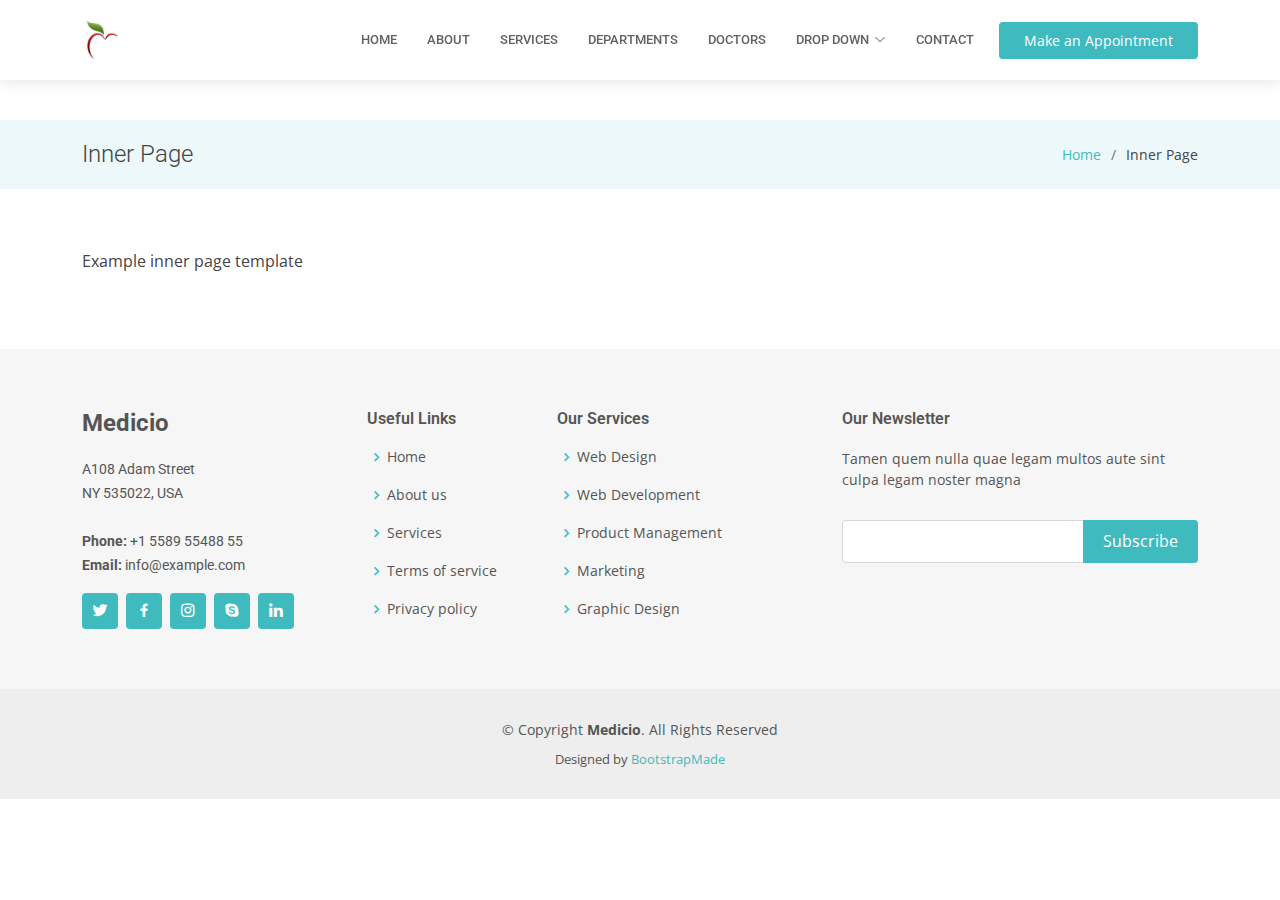
<file: inner-page.html>
<!DOCTYPE html>
<html lang="en">

<head>
  <meta charset="utf-8">
  <meta content="width=device-width, initial-scale=1.0" name="viewport">

  <title>Inner Page - Medicio Bootstrap Template</title>
  <meta content="" name="description">
  <meta content="" name="keywords">

  <!-- Favicons -->
  <link href="assets/img/favicon.png" rel="icon">
  <link href="assets/img/apple-touch-icon.png" rel="apple-touch-icon">

  <!-- Google Fonts -->
  <link href="https://fonts.googleapis.com/css?family=Open+Sans:300,300i,400,400i,600,600i,700,700i|Roboto:300,300i,400,400i,500,500i,600,600i,700,700i|Poppins:300,300i,400,400i,500,500i,600,600i,700,700i" rel="stylesheet">

  <!-- Vendor CSS Files -->
  <link href="assets/vendor/animate.css/animate.min.css" rel="stylesheet">
  <link href="assets/vendor/aos/aos.css" rel="stylesheet">
  <link href="assets/vendor/bootstrap/css/bootstrap.min.css" rel="stylesheet">
  <link href="assets/vendor/bootstrap-icons/bootstrap-icons.css" rel="stylesheet">
  <link href="assets/vendor/boxicons/css/boxicons.min.css" rel="stylesheet">
  <link href="assets/vendor/fontawesome-free/css/all.min.css" rel="stylesheet">
  <link href="assets/vendor/glightbox/css/glightbox.min.css" rel="stylesheet">
  <link href="assets/vendor/swiper/swiper-bundle.min.css" rel="stylesheet">

  <!-- Template Main CSS File -->
  <link href="assets/css/style.css" rel="stylesheet">

  <!-- =======================================================
  * Template Name: Medicio - v4.0.0
  * Template URL: https://bootstrapmade.com/medicio-free-bootstrap-theme/
  * Author: BootstrapMade.com
  * License: https://bootstrapmade.com/license/
  ======================================================== -->
</head>

<body>

  <!-- ======= Top Bar ======= -->
  <div id="topbar" class="d-flex align-items-center fixed-top">
    <div class="container d-flex align-items-center justify-content-center justify-content-md-between">
      <div class="align-items-center d-none d-md-flex">
        <i class="bi bi-clock"></i> Monday - Saturday, 8AM to 10PM
      </div>
      <div class="d-flex align-items-center">
        <i class="bi bi-phone"></i> Call us now +1 5589 55488 55
      </div>
    </div>
  </div>

  <!-- ======= Header ======= -->
  <header id="header" class="fixed-top">
    <div class="container d-flex align-items-center">

      <a href="index.html" class="logo me-auto"><img src="assets/img/logo.png" alt=""></a>
      <!-- Uncomment below if you prefer to use an image logo -->
      <!-- <h1 class="logo me-auto"><a href="index.html">Medicio</a></h1> -->

      <nav id="navbar" class="navbar order-last order-lg-0">
        <ul>
          <li><a class="nav-link scrollto " href="#hero">Home</a></li>
          <li><a class="nav-link scrollto" href="#about">About</a></li>
          <li><a class="nav-link scrollto" href="#services">Services</a></li>
          <li><a class="nav-link scrollto" href="#departments">Departments</a></li>
          <li><a class="nav-link scrollto" href="#doctors">Doctors</a></li>
          <li class="dropdown"><a href="#"><span>Drop Down</span> <i class="bi bi-chevron-down"></i></a>
            <ul>
              <li><a href="#">Drop Down 1</a></li>
              <li class="dropdown"><a href="#"><span>Deep Drop Down</span> <i class="bi bi-chevron-right"></i></a>
                <ul>
                  <li><a href="#">Deep Drop Down 1</a></li>
                  <li><a href="#">Deep Drop Down 2</a></li>
                  <li><a href="#">Deep Drop Down 3</a></li>
                  <li><a href="#">Deep Drop Down 4</a></li>
                  <li><a href="#">Deep Drop Down 5</a></li>
                </ul>
              </li>
              <li><a href="#">Drop Down 2</a></li>
              <li><a href="#">Drop Down 3</a></li>
              <li><a href="#">Drop Down 4</a></li>
            </ul>
          </li>
          <li><a class="nav-link scrollto" href="#contact">Contact</a></li>
        </ul>
        <i class="bi bi-list mobile-nav-toggle"></i>
      </nav><!-- .navbar -->

      <a href="#appointment" class="appointment-btn scrollto"><span class="d-none d-md-inline">Make an</span> Appointment</a>

    </div>
  </header><!-- End Header -->

  <main id="main">

    <!-- ======= Breadcrumbs Section ======= -->
    <section class="breadcrumbs">
      <div class="container">

        <div class="d-flex justify-content-between align-items-center">
          <h2>Inner Page</h2>
          <ol>
            <li><a href="index.html">Home</a></li>
            <li>Inner Page</li>
          </ol>
        </div>

      </div>
    </section><!-- End Breadcrumbs Section -->

    <section class="inner-page">
      <div class="container">
        <p>
          Example inner page template
        </p>
      </div>
    </section>

  </main><!-- End #main -->

  <!-- ======= Footer ======= -->
  <footer id="footer">
    <div class="footer-top">
      <div class="container">
        <div class="row">

          <div class="col-lg-3 col-md-6">
            <div class="footer-info">
              <h3>Medicio</h3>
              <p>
                A108 Adam Street <br>
                NY 535022, USA<br><br>
                <strong>Phone:</strong> +1 5589 55488 55<br>
                <strong>Email:</strong> info@example.com<br>
              </p>
              <div class="social-links mt-3">
                <a href="#" class="twitter"><i class="bx bxl-twitter"></i></a>
                <a href="#" class="facebook"><i class="bx bxl-facebook"></i></a>
                <a href="#" class="instagram"><i class="bx bxl-instagram"></i></a>
                <a href="#" class="google-plus"><i class="bx bxl-skype"></i></a>
                <a href="#" class="linkedin"><i class="bx bxl-linkedin"></i></a>
              </div>
            </div>
          </div>

          <div class="col-lg-2 col-md-6 footer-links">
            <h4>Useful Links</h4>
            <ul>
              <li><i class="bx bx-chevron-right"></i> <a href="#">Home</a></li>
              <li><i class="bx bx-chevron-right"></i> <a href="#">About us</a></li>
              <li><i class="bx bx-chevron-right"></i> <a href="#">Services</a></li>
              <li><i class="bx bx-chevron-right"></i> <a href="#">Terms of service</a></li>
              <li><i class="bx bx-chevron-right"></i> <a href="#">Privacy policy</a></li>
            </ul>
          </div>

          <div class="col-lg-3 col-md-6 footer-links">
            <h4>Our Services</h4>
            <ul>
              <li><i class="bx bx-chevron-right"></i> <a href="#">Web Design</a></li>
              <li><i class="bx bx-chevron-right"></i> <a href="#">Web Development</a></li>
              <li><i class="bx bx-chevron-right"></i> <a href="#">Product Management</a></li>
              <li><i class="bx bx-chevron-right"></i> <a href="#">Marketing</a></li>
              <li><i class="bx bx-chevron-right"></i> <a href="#">Graphic Design</a></li>
            </ul>
          </div>

          <div class="col-lg-4 col-md-6 footer-newsletter">
            <h4>Our Newsletter</h4>
            <p>Tamen quem nulla quae legam multos aute sint culpa legam noster magna</p>
            <form action="" method="post">
              <input type="email" name="email"><input type="submit" value="Subscribe">
            </form>

          </div>

        </div>
      </div>
    </div>

    <div class="container">
      <div class="copyright">
        &copy; Copyright <strong><span>Medicio</span></strong>. All Rights Reserved
      </div>
      <div class="credits">
        <!-- All the links in the footer should remain intact. -->
        <!-- You can delete the links only if you purchased the pro version. -->
        <!-- Licensing information: https://bootstrapmade.com/license/ -->
        <!-- Purchase the pro version with working PHP/AJAX contact form: https://bootstrapmade.com/medicio-free-bootstrap-theme/ -->
        Designed by <a href="https://bootstrapmade.com/">BootstrapMade</a>
      </div>
    </div>
  </footer><!-- End Footer -->

  <div id="preloader"></div>
  <a href="#" class="back-to-top d-flex align-items-center justify-content-center"><i class="bi bi-arrow-up-short"></i></a>

  <!-- Vendor JS Files -->
  <script src="assets/vendor/aos/aos.js"></script>
  <script src="assets/vendor/bootstrap/js/bootstrap.bundle.min.js"></script>
  <script src="assets/vendor/glightbox/js/glightbox.min.js"></script>
  <script src="assets/vendor/php-email-form/validate.js"></script>
  <script src="assets/vendor/purecounter/purecounter.js"></script>
  <script src="assets/vendor/swiper/swiper-bundle.min.js"></script>

  <!-- Template Main JS File -->
  <script src="assets/js/main.js"></script>

</body>

</html>
</file>
<file: assets/css/style.css>
/**
* Template Name: Medicio - v4.0.0
* Template URL: https://bootstrapmade.com/medicio-free-bootstrap-theme/
* Author: BootstrapMade.com
* License: https://bootstrapmade.com/license/
*/

/*--------------------------------------------------------------
# General
--------------------------------------------------------------*/
body {
  font-family: "Open Sans", sans-serif;
  color: #444444;
}

a {
  color: #3fbbc0;
  text-decoration: none;
}

a:hover {
  color: #65c9cd;
  text-decoration: none;
}

h1, h2, h3, h4, h5, h6 {
  font-family: "Roboto", sans-serif;
}

/*--------------------------------------------------------------
# Preloader
--------------------------------------------------------------*/
#preloader {
  position: fixed;
  top: 0;
  left: 0;
  right: 0;
  bottom: 0;
  z-index: 9999;
  overflow: hidden;
  background: #fff;
}

#preloader:before {
  content: "";
  position: fixed;
  top: calc(50% - 30px);
  left: calc(50% - 30px);
  border: 6px solid #3fbbc0;
  border-top-color: #ecf8f9;
  border-radius: 50%;
  width: 60px;
  height: 60px;
  -webkit-animation: animate-preloader 1s linear infinite;
  animation: animate-preloader 1s linear infinite;
}

@-webkit-keyframes animate-preloader {
  0% {
    transform: rotate(0deg);
  }
  100% {
    transform: rotate(360deg);
  }
}

@keyframes animate-preloader {
  0% {
    transform: rotate(0deg);
  }
  100% {
    transform: rotate(360deg);
  }
}

/*--------------------------------------------------------------
# Back to top button
--------------------------------------------------------------*/
.back-to-top {
  position: fixed;
  visibility: hidden;
  opacity: 0;
  right: 15px;
  bottom: 15px;
  z-index: 996;
  background: #3fbbc0;
  width: 40px;
  height: 40px;
  border-radius: 4px;
  transition: all 0.4s;
}

.back-to-top i {
  font-size: 28px;
  color: #fff;
  line-height: 0;
}

.back-to-top:hover {
  background: #5ec6ca;
  color: #fff;
}

.back-to-top.active {
  visibility: visible;
  opacity: 1;
}

/*--------------------------------------------------------------
# Disable aos animation delay on mobile devices
--------------------------------------------------------------*/
@media screen and (max-width: 768px) {
  [data-aos-delay] {
    transition-delay: 0 !important;
  }
}

/*--------------------------------------------------------------
# Top Bar
--------------------------------------------------------------*/
#topbar {
  background: #3fbbc0;
  color: #fff;
  height: 40px;
  font-size: 16px;
  font-weight: 600;
  z-index: 996;
  transition: all 0.5s;
}

#topbar.topbar-scrolled {
  top: -40px;
}

#topbar i {
  padding-right: 6px;
  line-height: 0;
}

/*--------------------------------------------------------------
# Header
--------------------------------------------------------------*/
#header {
  background: #fff;
  transition: all 0.5s;
  z-index: 997;
  padding: 20px 0;
  top: 0px;
  box-shadow: 0px 2px 15px rgba(0, 0, 0, 0.1);
}

@media (max-width: 992px) {
  #header {
    padding: 15px 0;
  }
}

#header.header-scrolled {
  top: 0;
}

#header .logo {
  font-size: 28px;
  margin: 0;
  padding: 0;
  line-height: 1;
  font-weight: 600;
  letter-spacing: 0.5px;
  text-transform: uppercase;
}

#header .logo a {
  color: #555555;
}

#header .logo img {
  max-height: 40px;
}

/**
* Appointment Button
*/
.appointment-btn {
  margin-left: 25px;
  background: #3fbbc0;
  color: #fff;
  border-radius: 4px;
  padding: 8px 25px;
  white-space: nowrap;
  transition: 0.3s;
  font-size: 14px;
  display: inline-block;
}

.appointment-btn:hover {
  background: #65c9cd;
  color: #fff;
}

@media (max-width: 768px) {
  .appointment-btn {
    margin: 0 15px 0 0;
    padding: 6px 15px;
  }
}

/*--------------------------------------------------------------
# Navigation Menu
--------------------------------------------------------------*/
/**
* Desktop Navigation 
*/
.navbar {
  padding: 0;
}

.navbar ul {
  margin: 0;
  padding: 0;
  display: flex;
  list-style: none;
  align-items: center;
}

.navbar li {
  position: relative;
}

.navbar a {
  display: flex;
  align-items: center;
  justify-content: space-between;
  padding: 10px 0 10px 30px;
  font-family: "Roboto", sans-serif;
  font-size: 13px;
  color: #626262;
  white-space: nowrap;
  transition: 0.3s;
  text-transform: uppercase;
  font-weight: 500;
}

.navbar a i {
  font-size: 12px;
  line-height: 0;
  margin-left: 5px;
}

.navbar a:hover, .navbar .active, .navbar li:hover > a {
  color: #3fbbc0;
}

.navbar .dropdown ul {
  display: block;
  position: absolute;
  left: 14px;
  top: calc(100% + 30px);
  margin: 0;
  padding: 10px 0;
  z-index: 99;
  opacity: 0;
  visibility: hidden;
  background: #fff;
  box-shadow: 0px 0px 30px rgba(127, 137, 161, 0.25);
  transition: 0.3s;
  border-radius: 4px;
}

.navbar .dropdown ul li {
  min-width: 200px;
}

.navbar .dropdown ul a {
  padding: 10px 20px;
  text-transform: none;
}

.navbar .dropdown ul a i {
  font-size: 12px;
}

.navbar .dropdown ul a:hover, .navbar .dropdown ul .active:hover, .navbar .dropdown ul li:hover > a {
  color: #3fbbc0;
}

.navbar .dropdown:hover > ul {
  opacity: 1;
  top: 100%;
  visibility: visible;
}

.navbar .dropdown .dropdown ul {
  top: 0;
  left: calc(100% - 30px);
  visibility: hidden;
}

.navbar .dropdown .dropdown:hover > ul {
  opacity: 1;
  top: 0;
  left: 100%;
  visibility: visible;
}

@media (max-width: 1366px) {
  .navbar .dropdown .dropdown ul {
    left: -90%;
  }
  .navbar .dropdown .dropdown:hover > ul {
    left: -100%;
  }
}

/**
* Mobile Navigation 
*/
.mobile-nav-toggle {
  color: #555555;
  font-size: 28px;
  cursor: pointer;
  display: none;
  line-height: 0;
  transition: 0.5s;
}

.mobile-nav-toggle.bi-x {
  color: #fff;
}

@media (max-width: 991px) {
  .mobile-nav-toggle {
    display: block;
  }
  .navbar ul {
    display: none;
  }
}

.navbar-mobile {
  position: fixed;
  overflow: hidden;
  top: 0;
  right: 0;
  left: 0;
  bottom: 0;
  background: rgba(60, 60, 60, 0.9);
  transition: 0.3s;
  z-index: 999;
}

.navbar-mobile .mobile-nav-toggle {
  position: absolute;
  top: 15px;
  right: 15px;
}

.navbar-mobile ul {
  display: block;
  position: absolute;
  top: 55px;
  right: 15px;
  bottom: 15px;
  left: 15px;
  padding: 10px 0;
  border-radius: 8px;
  background-color: #fff;
  overflow-y: auto;
  transition: 0.3s;
}

.navbar-mobile a {
  padding: 10px 20px;
  font-size: 15px;
  color: #555555;
}

.navbar-mobile a:hover, .navbar-mobile .active, .navbar-mobile li:hover > a {
  color: #3fbbc0;
}

.navbar-mobile .dropdown ul {
  position: static;
  display: none;
  margin: 10px 20px;
  padding: 10px 0;
  z-index: 99;
  opacity: 1;
  visibility: visible;
  background: #fff;
  box-shadow: 0px 0px 30px rgba(127, 137, 161, 0.25);
}

.navbar-mobile .dropdown ul li {
  min-width: 200px;
}

.navbar-mobile .dropdown ul a {
  padding: 10px 20px;
}

.navbar-mobile .dropdown ul a i {
  font-size: 12px;
}

.navbar-mobile .dropdown ul a:hover, .navbar-mobile .dropdown ul .active:hover, .navbar-mobile .dropdown ul li:hover > a {
  color: #3fbbc0;
}

.navbar-mobile .dropdown > .dropdown-active {
  display: block;
}

/*--------------------------------------------------------------
# Hero Section
--------------------------------------------------------------*/
#hero {
  width: 100%;
  overflow: hidden;
  position: relative;
  background: url("../img/hero-bg.jpg") center center;
  /*background: linear-gradient(0deg, #2a2c39 0%, #33364a 100%); */
  padding: 0;
}

#hero .carousel-container {
  display: flex;
  justify-content: center;
  align-items: center;
  flex-direction: column;
  text-align: center;
  position: relative;
  height: 65vh;
  padding-top: 60px;
}

#hero h2 {
  color: #fff;
  margin-bottom: 30px;
  font-size: 48px;
  font-weight: 700;
}

#hero p {
  width: 80%;
  -webkit-animation-delay: 0.4s;
  animation-delay: 0.4s;
  margin: 0 auto 30px auto;
  color: #fff;
}

#hero .carousel-control-prev, #hero .carousel-control-next {
  width: 10%;
}

#hero .carousel-control-next-icon, #hero .carousel-control-prev-icon {
  background: none;
  font-size: 48px;
  line-height: 1;
  width: auto;
  height: auto;
}

#hero .btn-get-started {
  font-family: "Raleway", sans-serif;
  font-weight: 500;
  font-size: 14px;
  letter-spacing: 1px;
  display: inline-block;
  padding: 12px 32px;
  border-radius: 50px;
  transition: 0.5s;
  line-height: 1;
  margin: 10px;
  color: #fff;
  -webkit-animation-delay: 0.8s;
  animation-delay: 0.8s;
  border: 2px solid #3fbbc0;
}

#hero .btn-get-started:hover {
  background: #3fbbc0;
  color: #fff;
  text-decoration: none;
}

@media (min-width: 1024px) {
  #hero p {
    width: 60%;
  }
  #hero .carousel-control-prev, #hero .carousel-control-next {
    width: 5%;
  }
}

@media (max-width: 768px) {
  #hero .carousel-container {
    height: 90vh;
  }
  #hero h2 {
    font-size: 28px;
  }
}

.hero-waves {
  display: block;
  width: 100%;
  height: 60px;
  position: relative;
}

.wave1 use {
  -webkit-animation: move-forever1 10s linear infinite;
  animation: move-forever1 10s linear infinite;
  -webkit-animation-delay: -2s;
  animation-delay: -2s;
}

.wave2 use {
  -webkit-animation: move-forever2 8s linear infinite;
  animation: move-forever2 8s linear infinite;
  -webkit-animation-delay: -2s;
  animation-delay: -2s;
}

.wave3 use {
  -webkit-animation: move-forever3 6s linear infinite;
  animation: move-forever3 6s linear infinite;
  -webkit-animation-delay: -2s;
  animation-delay: -2s;
}

@-webkit-keyframes move-forever1 {
  0% {
    transform: translate(85px, 0%);
  }
  100% {
    transform: translate(-90px, 0%);
  }
}

@keyframes move-forever1 {
  0% {
    transform: translate(85px, 0%);
  }
  100% {
    transform: translate(-90px, 0%);
  }
}

@-webkit-keyframes move-forever2 {
  0% {
    transform: translate(-90px, 0%);
  }
  100% {
    transform: translate(85px, 0%);
  }
}

@keyframes move-forever2 {
  0% {
    transform: translate(-90px, 0%);
  }
  100% {
    transform: translate(85px, 0%);
  }
}

@-webkit-keyframes move-forever3 {
  0% {
    transform: translate(-90px, 0%);
  }
  100% {
    transform: translate(85px, 0%);
  }
}

@keyframes move-forever3 {
  0% {
    transform: translate(-90px, 0%);
  }
  100% {
    transform: translate(85px, 0%);
  }
}

/*--------------------------------------------------------------
# Sections General
--------------------------------------------------------------*/
section {
  padding: 60px 0;
  overflow: hidden;
}

.section-bg {
  background-color: #f7fcfc;
}

.section-title {
  text-align: center;
  padding-bottom: 30px;
}

.section-title h2 {
  font-size: 32px;
  font-weight: bold;
  text-transform: uppercase;
  margin-bottom: 20px;
  padding-bottom: 20px;
  position: relative;
}

.section-title h2::after {
  content: '';
  position: absolute;
  display: block;
  width: 50px;
  height: 3px;
  background: #3fbbc0;
  bottom: 0;
  left: calc(50% - 25px);
}

.section-title p {
  margin-bottom: 0;
}

/*--------------------------------------------------------------
# Breadcrumbs
--------------------------------------------------------------*/
.breadcrumbs {
  padding: 20px 0;
  background-color: #ecf8f9;
  min-height: 40px;
  margin-top: 120px;
}

@media (max-width: 992px) {
  .breadcrumbs {
    margin-top: 70px;
  }
}

.breadcrumbs h2 {
  font-size: 24px;
  font-weight: 300;
  margin: 0;
}

@media (max-width: 992px) {
  .breadcrumbs h2 {
    margin: 0 0 10px 0;
  }
}

.breadcrumbs ol {
  display: flex;
  flex-wrap: wrap;
  list-style: none;
  padding: 0;
  margin: 0;
  font-size: 14px;
}

.breadcrumbs ol li + li {
  padding-left: 10px;
}

.breadcrumbs ol li + li::before {
  display: inline-block;
  padding-right: 10px;
  color: #6c757d;
  content: "/";
}

@media (max-width: 768px) {
  .breadcrumbs .d-flex {
    display: block !important;
  }
  .breadcrumbs ol {
    display: block;
  }
  .breadcrumbs ol li {
    display: inline-block;
  }
}

/*--------------------------------------------------------------
# Featured Services
--------------------------------------------------------------*/
.featured-services .icon-box {
  padding: 30px;
  position: relative;
  overflow: hidden;
  background: #fff;
  box-shadow: 0 0 29px 0 rgba(68, 88, 144, 0.12);
  transition: all 0.3s ease-in-out;
  border-radius: 8px;
  z-index: 1;
}

.featured-services .icon-box::before {
  content: '';
  position: absolute;
  background: #d9f1f2;
  right: 0;
  left: 0;
  bottom: 0;
  top: 100%;
  transition: all 0.3s;
  z-index: -1;
}

.featured-services .icon-box:hover::before {
  background: #3fbbc0;
  top: 0;
  border-radius: 0px;
}

.featured-services .icon {
  margin-bottom: 15px;
}

.featured-services .icon i {
  font-size: 48px;
  line-height: 1;
  color: #3fbbc0;
  transition: all 0.3s ease-in-out;
}

.featured-services .title {
  font-weight: 700;
  margin-bottom: 15px;
  font-size: 18px;
}

.featured-services .title a {
  color: #111;
}

.featured-services .description {
  font-size: 15px;
  line-height: 28px;
  margin-bottom: 0;
}

.featured-services .icon-box:hover .title a, .featured-services .icon-box:hover .description {
  color: #fff;
}

.featured-services .icon-box:hover .icon i {
  color: #fff;
}

/*--------------------------------------------------------------
# Cta
--------------------------------------------------------------*/
.cta {
  background: #3fbbc0;
  color: #fff;
  background-size: cover;
  padding: 60px 0;
}

.cta h3 {
  font-size: 28px;
  font-weight: 700;
}

.cta .cta-btn {
  font-family: "Roboto", sans-serif;
  font-weight: 500;
  font-size: 16px;
  letter-spacing: 1px;
  display: inline-block;
  padding: 10px 35px;
  border-radius: 25px;
  transition: 0.5s;
  margin-top: 10px;
  border: 2px solid #fff;
  color: #fff;
}

.cta .cta-btn:hover {
  background: #fff;
  color: #3fbbc0;
}

/*--------------------------------------------------------------
# About Us
--------------------------------------------------------------*/
.about .content h3 {
  font-weight: 600;
  font-size: 26px;
}

.about .content ul {
  list-style: none;
  padding: 0;
}

.about .content ul li {
  padding-bottom: 10px;
}

.about .content ul i {
  font-size: 20px;
  padding-right: 4px;
  color: #3fbbc0;
}

.about .content p:last-child {
  margin-bottom: 0;
}

/*--------------------------------------------------------------
# Counts
--------------------------------------------------------------*/
.counts {
  padding-bottom: 30px;
}

.counts .count-box {
  box-shadow: -10px -5px 40px 0 rgba(0, 0, 0, 0.1);
  padding: 30px;
  width: 100%;
}

.counts .count-box i {
  display: block;
  font-size: 30px;
  color: #3fbbc0;
  float: left;
}

.counts .count-box span {
  font-size: 42px;
  line-height: 24px;
  display: block;
  font-weight: 700;
  color: #555555;
  margin-left: 50px;
}

.counts .count-box p {
  padding: 30px 0 0 0;
  margin: 0;
  font-family: "Roboto", sans-serif;
  font-size: 14px;
}

.counts .count-box a {
  font-weight: 600;
  display: block;
  margin-top: 20px;
  color: #7b7b7b;
  font-size: 15px;
  font-family: "Poppins", sans-serif;
  transition: ease-in-out 0.3s;
}

.counts .count-box a:hover {
  color: #3fbbc0;
}

/*--------------------------------------------------------------
# Features
--------------------------------------------------------------*/
.features .icon-box h4 {
  font-size: 20px;
  font-weight: 700;
  margin: 5px 0 10px 60px;
}

.features .icon-box i {
  font-size: 48px;
  float: left;
  color: #3fbbc0;
}

.features .icon-box p {
  font-size: 15px;
  color: #848484;
  margin-left: 60px;
}

.features .image {
  background-position: center center;
  background-repeat: no-repeat;
  background-size: cover;
  min-height: 400px;
}

/*--------------------------------------------------------------
# Services
--------------------------------------------------------------*/
.services .icon-box {
  margin-bottom: 20px;
  text-align: center;
}

.services .icon {
  display: inline-flex;
  justify-content: center;
  align-items: center;
  width: 80px;
  height: 80px;
  margin-bottom: 20px;
  background: #fff;
  border-radius: 50%;
  transition: 0.5s;
  color: #3fbbc0;
  overflow: hidden;
  box-shadow: 0px 0 25px rgba(0, 0, 0, 0.15);
}

.services .icon i {
  font-size: 36px;
  line-height: 0;
}

.services .icon-box:hover .icon {
  box-shadow: 0px 0 25px rgba(63, 187, 192, 0.3);
}

.services .title {
  font-weight: 600;
  margin-bottom: 15px;
  font-size: 18px;
  position: relative;
  padding-bottom: 15px;
}

.services .title a {
  color: #444444;
  transition: 0.3s;
}

.services .title a:hover {
  color: #3fbbc0;
}

.services .title::after {
  content: '';
  position: absolute;
  display: block;
  width: 50px;
  height: 2px;
  background: #3fbbc0;
  bottom: 0;
  left: calc(50% - 25px);
}

.services .description {
  line-height: 24px;
  font-size: 14px;
}

/*--------------------------------------------------------------
# Appointments
--------------------------------------------------------------*/
.appointment .php-email-form {
  width: 100%;
}

.appointment .php-email-form .form-group {
  padding-bottom: 8px;
}

.appointment .php-email-form .validate {
  display: none;
  color: red;
  margin: 0 0 15px 0;
  font-weight: 400;
  font-size: 13px;
}

.appointment .php-email-form .error-message {
  display: none;
  color: #fff;
  background: #ed3c0d;
  text-align: left;
  padding: 15px;
  font-weight: 600;
}

.appointment .php-email-form .error-message br + br {
  margin-top: 25px;
}

.appointment .php-email-form .sent-message {
  display: none;
  color: #fff;
  background: #18d26e;
  text-align: center;
  padding: 15px;
  font-weight: 600;
}

.appointment .php-email-form .loading {
  display: none;
  background: #fff;
  text-align: center;
  padding: 15px;
}

.appointment .php-email-form .loading:before {
  content: "";
  display: inline-block;
  border-radius: 50%;
  width: 24px;
  height: 24px;
  margin: 0 10px -6px 0;
  border: 3px solid #18d26e;
  border-top-color: #eee;
  -webkit-animation: animate-loading 1s linear infinite;
  animation: animate-loading 1s linear infinite;
}

.appointment .php-email-form input, .appointment .php-email-form textarea, .appointment .php-email-form select {
  border-radius: 0;
  box-shadow: none;
  font-size: 14px;
  padding: 10px !important;
}

.appointment .php-email-form input:focus, .appointment .php-email-form textarea:focus, .appointment .php-email-form select:focus {
  border-color: #3fbbc0;
}

.appointment .php-email-form input, .appointment .php-email-form select {
  height: 44px;
}

.appointment .php-email-form textarea {
  padding: 10px 12px;
}

.appointment .php-email-form button[type="submit"] {
  background: #3fbbc0;
  border: 0;
  padding: 10px 35px;
  color: #fff;
  transition: 0.4s;
  border-radius: 50px;
}

.appointment .php-email-form button[type="submit"]:hover {
  background: #52c2c6;
}

/*--------------------------------------------------------------
# Departments
--------------------------------------------------------------*/
.departments .nav-tabs {
  border: 0;
}

.departments .nav-link {
  border: 0;
  padding: 20px;
  color: #555555;
  border-radius: 0;
  border-left: 5px solid #fff;
  cursor: pointer;
}

.departments .nav-link h4 {
  font-size: 18px;
  font-weight: 600;
  transition: 0.3s;
}

.departments .nav-link p {
  font-size: 14px;
  margin-bottom: 0;
}

.departments .nav-link:hover h4 {
  color: #3fbbc0;
}

.departments .nav-link.active {
  background: #f7fcfc;
  border-color: #3fbbc0;
}

.departments .nav-link.active h4 {
  color: #3fbbc0;
}

.departments .tab-pane.active {
  -webkit-animation: slide-down 0.5s ease-out;
  animation: slide-down 0.5s ease-out;
}

.departments .tab-pane img {
  float: left;
  max-width: 600px;
  max-height: 900px;
  padding: 0 15px 15px 0;
}

.departments .content ul li {
  list-style: none;
  margin-left: 10%;
}

@media (max-width: 768px) {
  .departments .tab-pane img {
    float: none;
    padding: 0 0 15px 0;
    max-width: 100%;
  }
}

.departments .tab-pane h3 {
  font-size: 26px;
  font-weight: 600;
  margin-bottom: 20px;
  color: #3fbbc0;
}

.departments .tab-pane p {
  color: #777777;
}

.departments .tab-pane p:last-child {
  margin-bottom: 0;
}

@-webkit-keyframes slide-down {
  0% {
    opacity: 0;
  }
  100% {
    opacity: 1;
  }
}

@keyframes slide-down {
  0% {
    opacity: 0;
  }
  100% {
    opacity: 1;
  }
}

/*--------------------------------------------------------------
# Testimonials
--------------------------------------------------------------*/
.testimonials .testimonial-item {
  box-sizing: content-box;
  min-height: 320px;
}

.testimonials .testimonial-item .testimonial-img {
  width: 90px;
  border-radius: 50%;
  margin: -40px 0 0 40px;
  position: relative;
  z-index: 2;
  border: 6px solid #fff;
}

.testimonials .testimonial-item h3 {
  font-size: 18px;
  font-weight: bold;
  margin: 10px 0 5px 45px;
  color: #111;
}

.testimonials .testimonial-item h4 {
  font-size: 14px;
  color: #999;
  margin: 0 0 0 45px;
}

.testimonials .testimonial-item .quote-icon-left, .testimonials .testimonial-item .quote-icon-right {
  color: #b2e4e6;
  font-size: 26px;
}

.testimonials .testimonial-item .quote-icon-left {
  display: inline-block;
  left: -5px;
  position: relative;
}

.testimonials .testimonial-item .quote-icon-right {
  display: inline-block;
  right: -5px;
  position: relative;
  top: 10px;
}

.testimonials .testimonial-item p {
  font-style: italic;
  margin: 0 15px 0 15px;
  padding: 20px 20px 60px 20px;
  background: #f0fafa;
  position: relative;
  border-radius: 6px;
  position: relative;
  z-index: 1;
}

.testimonials .swiper-pagination {
  margin-top: 20px;
  position: relative;
}

.testimonials .swiper-pagination .swiper-pagination-bullet {
  width: 12px;
  height: 12px;
  background-color: #fff;
  opacity: 1;
  border: 1px solid #3fbbc0;
}

.testimonials .swiper-pagination .swiper-pagination-bullet-active {
  background-color: #3fbbc0;
}

/*--------------------------------------------------------------
# Doctors
--------------------------------------------------------------*/
.doctors .member {
  margin-bottom: 30px;
  overflow: hidden;
  text-align: center;
  border-radius: 4px;
  background: #fff;
  box-shadow: 0px 2px 15px rgba(63, 187, 192, 0.1);
}

.doctors .member .member-img {
  position: center;
  overflow: hidden;
}

.doctors .member .social {
  position: center;
  left: 0;
  bottom: 0;
  right: 0;
  height: 20px;
  opacity: 0;
  transition: ease-in-out 0.3s;
  background: rgba(255, 255, 255, 0.85);
  display: flex;
  align-items: center;
  justify-content: center;
}

.doctors .member .social a {
  transition: color 0.3s;
  color: #555555;
  margin: 0 10px;
  display: inline-flex;
  align-items: center;
  justify-content: center;
}

.doctors .member .social a i {
  line-height: 0;
}

.doctors .member .social a:hover {
  color: #3fbbc0;
}

.doctors .member .social i {
  font-size: 18px;
  margin: 0 2px;
}

.doctors .member .member-info {
  padding: 25px 15px;
}

.doctors .member .member-info h4 {
  font-weight: 700;
  margin-bottom: 5px;
  font-size: 18px;
  color: #555555;
}

.doctors .member .member-info span {
  display: block;
  font-size: 13px;
  font-weight: 400;
  color: #aaaaaa;
}

.doctors .member .member-info p {
  font-style: italic;
  font-size: 14px;
  line-height: 26px;
  color: #777777;
}

.doctors .member:hover .social {
  opacity: 1;
}

/*--------------------------------------------------------------
# Gallery
--------------------------------------------------------------*/
.gallery {
  overflow: hidden;
}

.gallery .swiper-pagination {
  margin-top: 20px;
  position: relative;
}

.gallery .swiper-pagination .swiper-pagination-bullet {
  width: 12px;
  height: 12px;
  background-color: #fff;
  opacity: 1;
  border: 1px solid #3fbbc0;
}

.gallery .swiper-pagination .swiper-pagination-bullet-active {
  background-color: #3fbbc0;
}

.gallery .swiper-slide-active {
  text-align: center;
}

@media (min-width: 992px) {
  .gallery .swiper-wrapper {
    padding: 40px 0;
  }
  .gallery .swiper-slide-active {
    border: 6px solid #3fbbc0;
    padding: 4px;
    background: #fff;
    z-index: 1;
    transform: scale(1.2);
    margin-top: 10px;
  }
}

/*--------------------------------------------------------------
# Pricing
--------------------------------------------------------------*/
.pricing .box {
  padding: 20px;
  background: #fff;
  text-align: center;
  box-shadow: 0px 0px 4px rgba(0, 0, 0, 0.12);
  border-radius: 4px;
  position: relative;
  overflow: hidden;
}

.pricing h3 {
  font-weight: 400;
  margin: -20px -20px 20px -20px;
  padding: 20px 15px;
  font-size: 16px;
  font-weight: 600;
  color: #777777;
  background: #f8f8f8;
}

.pricing h4 {
  font-size: 36px;
  color: #3fbbc0;
  font-weight: 600;
  font-family: "Poppins", sans-serif;
  margin-bottom: 20px;
}

.pricing h4 sup {
  font-size: 20px;
  top: -15px;
  left: -3px;
}

.pricing h4 span {
  color: #bababa;
  font-size: 16px;
  font-weight: 300;
}

.pricing ul {
  padding: 0;
  list-style: none;
  color: #444444;
  text-align: center;
  line-height: 20px;
  font-size: 14px;
}

.pricing ul li {
  padding-bottom: 16px;
}

.pricing ul i {
  color: #3fbbc0;
  font-size: 18px;
  padding-right: 4px;
}

.pricing ul .na {
  color: #ccc;
  text-decoration: line-through;
}

.pricing .btn-wrap {
  margin: 20px -20px -20px -20px;
  padding: 20px 15px;
  background: #f8f8f8;
  text-align: center;
}

.pricing .btn-buy {
  background: #3fbbc0;
  display: inline-block;
  padding: 8px 35px 10px 35px;
  border-radius: 4px;
  color: #fff;
  transition: none;
  font-size: 14px;
  font-weight: 400;
  font-family: "Roboto", sans-serif;
  font-weight: 600;
  transition: 0.3s;
}

.pricing .btn-buy:hover {
  background: #65c9cd;
}

.pricing .featured h3 {
  color: #fff;
  background: #3fbbc0;
}

.pricing .advanced {
  width: 200px;
  position: absolute;
  top: 18px;
  right: -68px;
  transform: rotate(45deg);
  z-index: 1;
  font-size: 14px;
  padding: 1px 0 3px 0;
  background: #3fbbc0;
  color: #fff;
}

/*--------------------------------------------------------------
# Frequently Asked Questioins
--------------------------------------------------------------*/
.faq {
  padding: 60px 0;
}

.faq .faq-list {
  padding: 0;
  list-style: none;
}

.faq .faq-list li {
  border-bottom: 1px solid #d9f1f2;
  margin-bottom: 20px;
  padding-bottom: 20px;
}

.faq .faq-list .question {
  display: block;
  position: relative;
  font-family: #3fbbc0;
  font-size: 18px;
  line-height: 24px;
  font-weight: 400;
  padding-left: 25px;
  cursor: pointer;
  color: #32969a;
  transition: 0.3s;
}

.faq .faq-list i {
  font-size: 16px;
  position: absolute;
  left: 0;
  top: -2px;
}

.faq .faq-list p {
  margin-bottom: 0;
  padding: 10px 0 0 25px;
}

.faq .faq-list .icon-show {
  display: none;
}

.faq .faq-list .collapsed {
  color: black;
}

.faq .faq-list .collapsed:hover {
  color: #3fbbc0;
}

.faq .faq-list .collapsed .icon-show {
  display: inline-block;
  transition: 0.6s;
}

.faq .faq-list .collapsed .icon-close {
  display: none;
  transition: 0.6s;
}

/*--------------------------------------------------------------
# Contact
--------------------------------------------------------------*/
.contact .info-box {
  color: #444444;
  text-align: center;
  box-shadow: 0 0 20px rgba(214, 215, 216, 0.5);
  padding: 20px 0 30px 0;
}

.contact .info-box i {
  font-size: 32px;
  color: #3fbbc0;
  border-radius: 50%;
  padding: 8px;
  border: 2px dotted #c5ebec;
}

.contact .info-box h3 {
  font-size: 20px;
  color: #777777;
  font-weight: 700;
  margin: 10px 0;
}

.contact .info-box p {
  padding: 0;
  line-height: 24px;
  font-size: 14px;
  margin-bottom: 0;
}

.contact .php-email-form {
  box-shadow: 0 0 20px rgba(214, 215, 216, 0.5);
  padding: 30px;
}

.contact .php-email-form .error-message {
  display: none;
  color: #fff;
  background: #ed3c0d;
  text-align: left;
  padding: 15px;
  font-weight: 600;
}

.contact .php-email-form .error-message br + br {
  margin-top: 25px;
}

.contact .php-email-form .sent-message {
  display: none;
  color: #fff;
  background: #18d26e;
  text-align: center;
  padding: 15px;
  font-weight: 600;
}

.contact .php-email-form .loading {
  display: none;
  background: #fff;
  text-align: center;
  padding: 15px;
}

.contact .php-email-form .loading:before {
  content: "";
  display: inline-block;
  border-radius: 50%;
  width: 24px;
  height: 24px;
  margin: 0 10px -6px 0;
  border: 3px solid #18d26e;
  border-top-color: #eee;
  -webkit-animation: animate-loading 1s linear infinite;
  animation: animate-loading 1s linear infinite;
}

.contact .php-email-form input, .contact .php-email-form textarea {
  border-radius: 4px;
  box-shadow: none;
  font-size: 14px;
}

.contact .php-email-form input:focus, .contact .php-email-form textarea:focus {
  border-color: #3fbbc0;
}

.contact .php-email-form input {
  padding: 10px 15px;
}

.contact .php-email-form textarea {
  padding: 12px 15px;
}

.contact .php-email-form button[type="submit"] {
  background: #3fbbc0;
  border: 0;
  padding: 10px 30px;
  color: #fff;
  transition: 0.4s;
  border-radius: 4px;
}

.contact .php-email-form button[type="submit"]:hover {
  background: #65c9cd;
}

@-webkit-keyframes animate-loading {
  0% {
    transform: rotate(0deg);
  }
  100% {
    transform: rotate(360deg);
  }
}

@keyframes animate-loading {
  0% {
    transform: rotate(0deg);
  }
  100% {
    transform: rotate(360deg);
  }
}

/*--------------------------------------------------------------
# Footer
--------------------------------------------------------------*/
#footer {
  background: #eeeeee;
  padding: 0 0 30px 0;
  color: #555555;
  font-size: 14px;
}

#footer .footer-top {
  background: #f6f6f6;
  padding: 60px 0 30px 0;
}

#footer .footer-top .footer-info {
  margin-bottom: 30px;
}

#footer .footer-top .footer-info h3 {
  font-size: 24px;
  margin: 0 0 20px 0;
  padding: 2px 0 2px 0;
  line-height: 1;
  font-weight: 700;
}

#footer .footer-top .footer-info p {
  font-size: 14px;
  line-height: 24px;
  margin-bottom: 0;
  font-family: "Roboto", sans-serif;
}

#footer .footer-top .social-links a {
  font-size: 18px;
  display: inline-block;
  background: #3fbbc0;
  color: #fff;
  line-height: 1;
  padding: 8px 0;
  margin-right: 4px;
  border-radius: 4px;
  text-align: center;
  width: 36px;
  height: 36px;
  transition: 0.3s;
}

#footer .footer-top .social-links a:hover {
  background: #65c9cd;
  text-decoration: none;
}

#footer .footer-top h4 {
  font-size: 16px;
  font-weight: 600;
  position: relative;
  padding-bottom: 12px;
}

#footer .footer-top .footer-links {
  margin-bottom: 30px;
}

#footer .footer-top .footer-links ul {
  list-style: none;
  padding: 0;
  margin: 0;
}

#footer .footer-top .footer-links ul i {
  padding-right: 2px;
  color: #3fbbc0;
  font-size: 18px;
  line-height: 1;
}

#footer .footer-top .footer-links ul li {
  padding: 10px 0;
  display: flex;
  align-items: center;
}

#footer .footer-top .footer-links ul li:first-child {
  padding-top: 0;
}

#footer .footer-top .footer-links ul a {
  color: #555555;
  transition: 0.3s;
  display: inline-block;
  line-height: 1;
}

#footer .footer-top .footer-links ul a:hover {
  color: #3fbbc0;
}

#footer .footer-top .footer-newsletter form {
  margin-top: 30px;
  background: #fff;
  padding: 6px 10px;
  position: relative;
  border: 1px solid #d5d5d5;
  border-radius: 4px;
}

#footer .footer-top .footer-newsletter form input[type="email"] {
  border: 0;
  padding: 4px;
  width: calc(100% - 110px);
}

#footer .footer-top .footer-newsletter form input[type="submit"] {
  position: absolute;
  top: -1px;
  right: -1px;
  bottom: -1px;
  border: 0;
  background: none;
  font-size: 16px;
  padding: 0 20px;
  background: #3fbbc0;
  color: #fff;
  transition: 0.3s;
  border-radius: 0 4px 4px 0;
}

#footer .footer-top .footer-newsletter form input[type="submit"]:hover {
  background: #65c9cd;
}

#footer .copyright {
  text-align: center;
  padding-top: 30px;
}

#footer .credits {
  padding-top: 10px;
  text-align: center;
  font-size: 13px;
}
</file>
